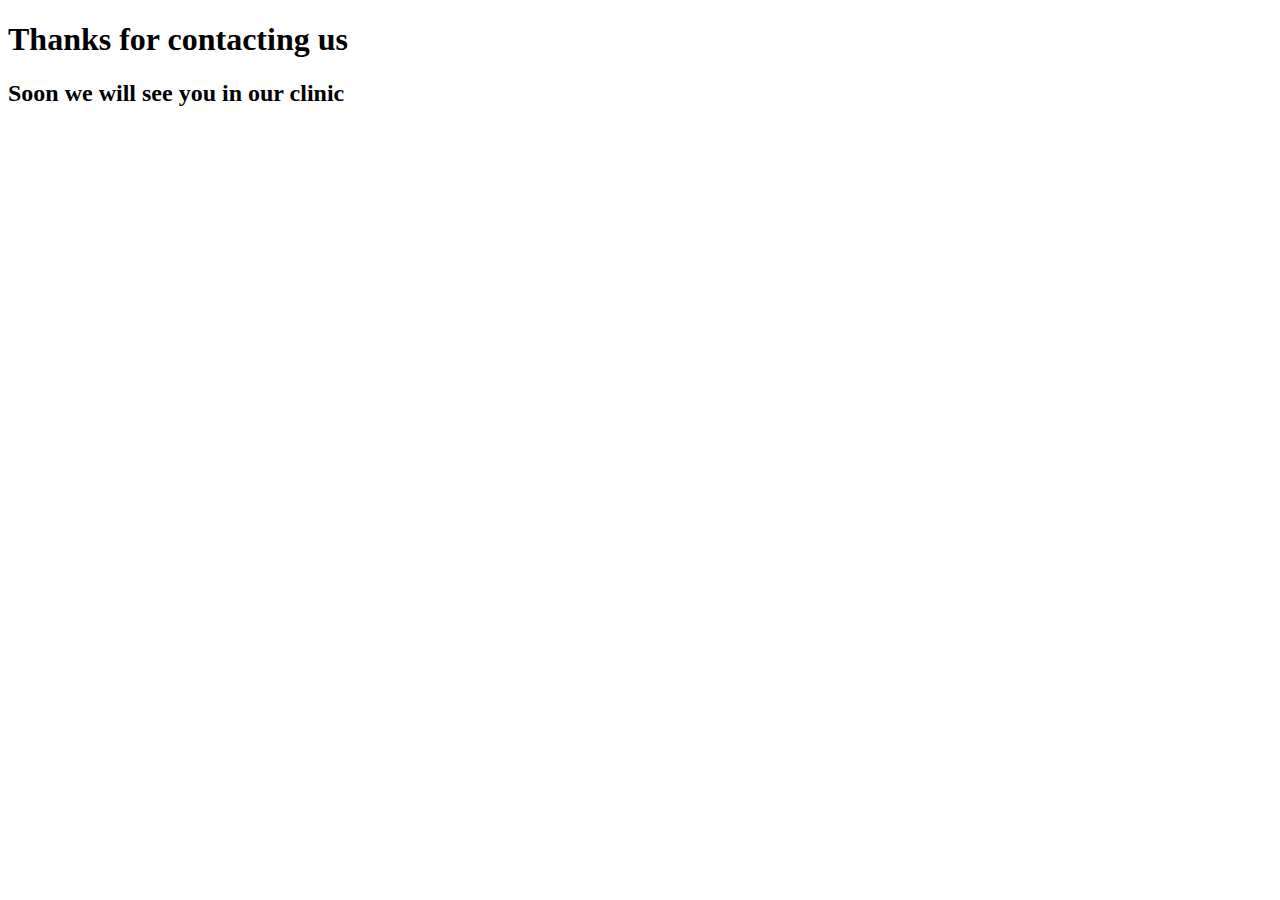
<file: thankyou.html>
<!DOCTYPE html>
<html lang="en">
<head>
    <meta charset="UTF-8">
    <meta name="viewport" content="width=device-width, initial-scale=1.0">
    <title>Document</title>
</head>
<body>
    <h1>Thanks for contacting us</h1>
    <h2>Soon we will see you in our clinic</h2>
</body>
</html>
</file>
